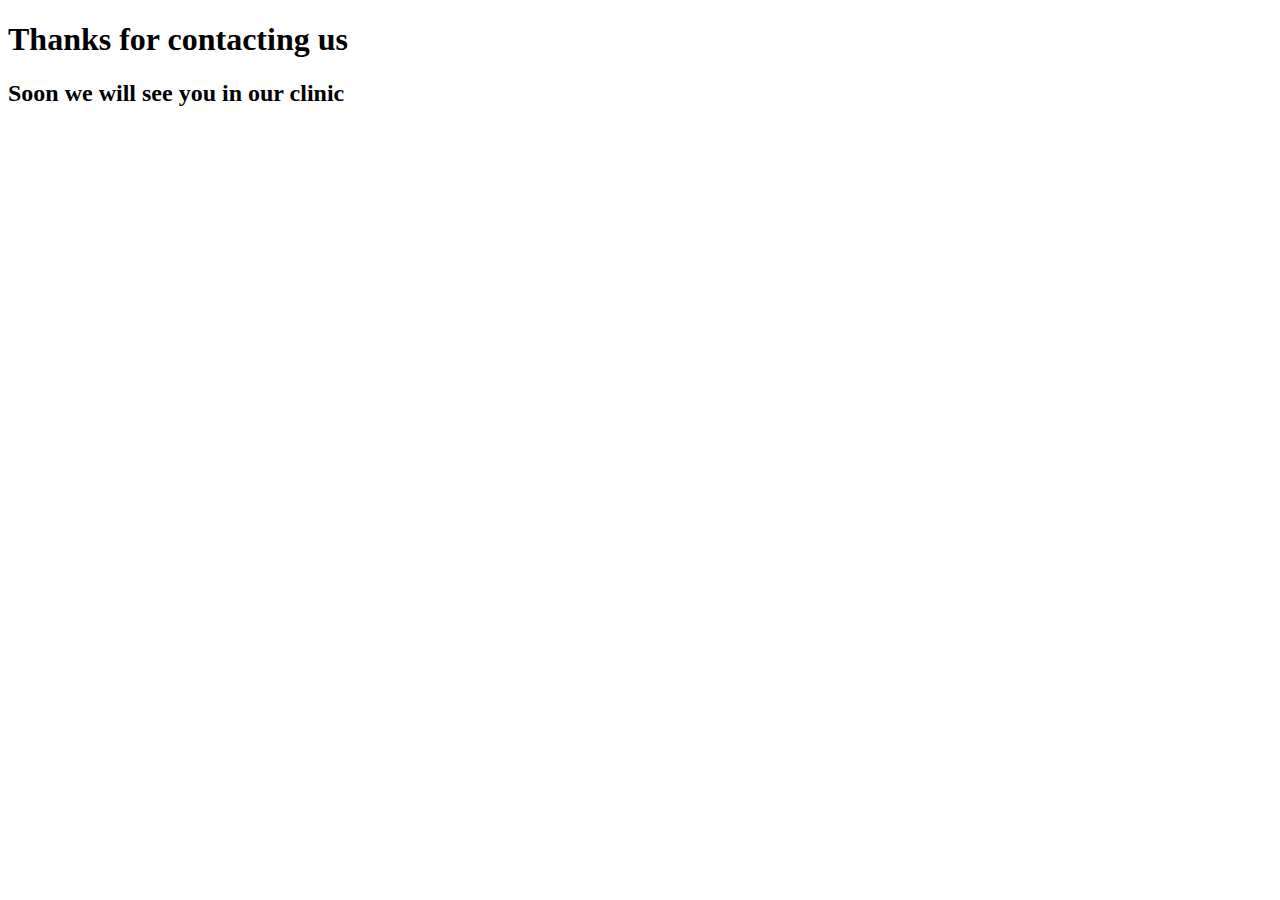
<file: thankyou.html>
<!DOCTYPE html>
<html lang="en">
<head>
    <meta charset="UTF-8">
    <meta name="viewport" content="width=device-width, initial-scale=1.0">
    <title>Document</title>
</head>
<body>
    <h1>Thanks for contacting us</h1>
    <h2>Soon we will see you in our clinic</h2>
</body>
</html>
</file>
